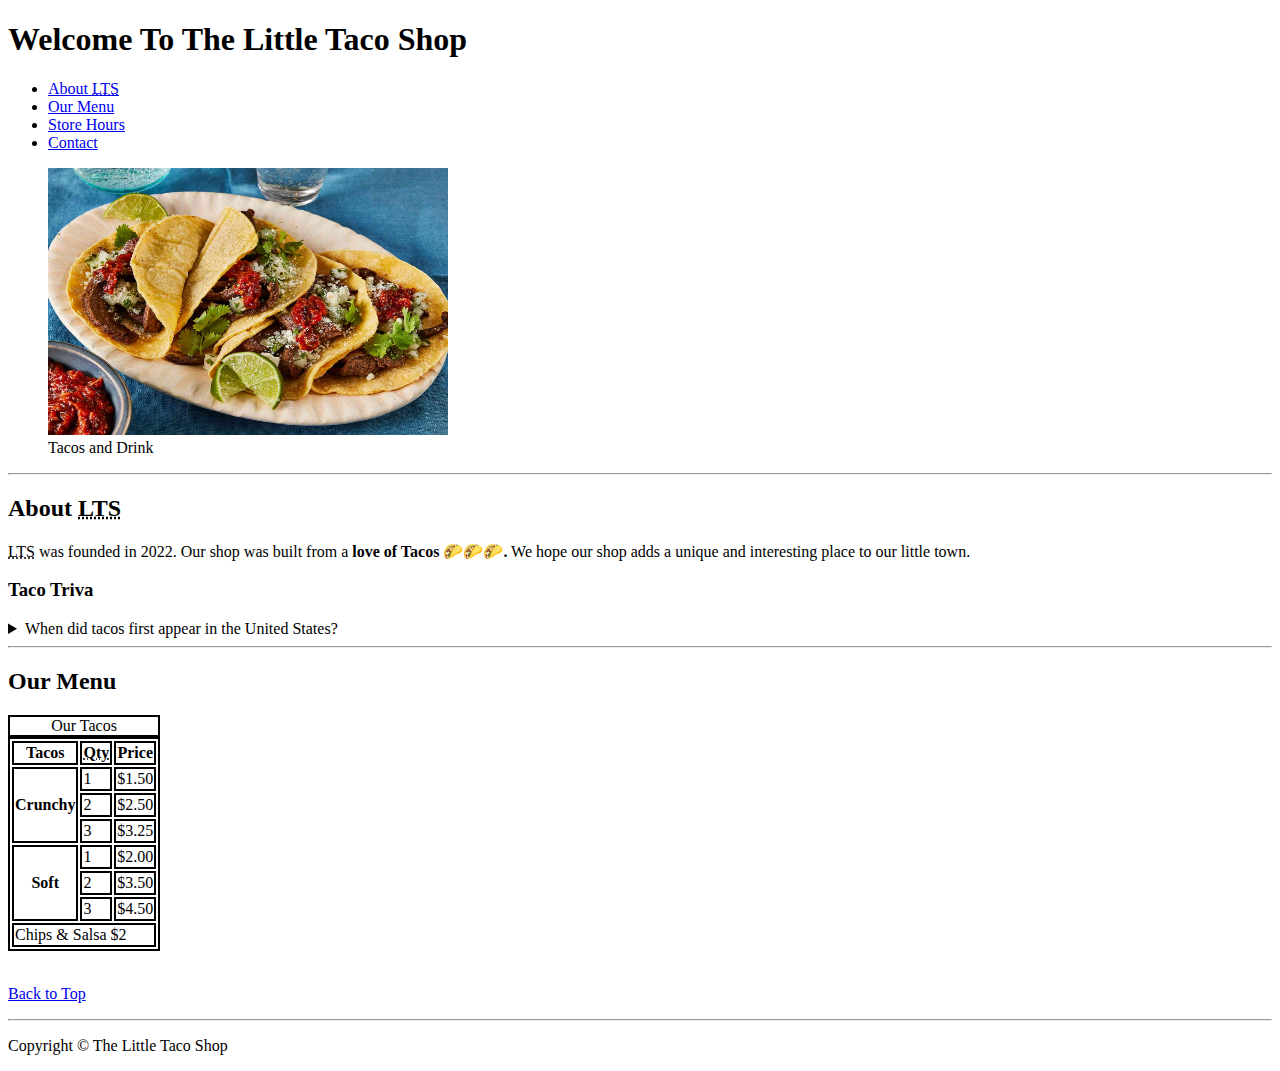
<file: html project/index.html>
<!DOCTYPE html>
<html lang="en">
  <head>
    <meta charset="UTF-8" />
    <meta name="viewport" content="width=device-width, initial-scale=1.0" />
    <title>The Little Taco Shop</title>
    <link rel="icon" href="images/favicon.png" type="image/x-icon" />
    <link rel="stylesheet" href="css/style.css" />
  </head>
  <body>
    <header>
      <h1>Welcome To The Little Taco Shop</h1>
      <nav>
        <ul>
          <li>
            <a href="#about"
              >About <abbr title="The Little Taco Shop">LTS</abbr></a
            >
          </li>
          <li>
            <a href="#menu">Our Menu</a>
          </li>
          <li>
            <a href="#hours.html">Store Hours</a>
          </li>
          <li>
            <a href="#contact.html">Contact</a>
          </li>
        </ul>
      </nav>
      <figure>
        <img
          src="images/70935-taqueria-style-tacos-mfs-3x2-35-9145991a0ef94ceb8be05ae8d6be4f0f.jpg"
          alt="Tacos and Drink"
          width="400"
          height="267"
        />
        <figcaption>Tacos and Drink</figcaption>
      </figure>
    </header>
    <hr />
    <main>
      <article id="about">
        <h2>About <abbr title="The Little Taco Shop">LTS</abbr></h2>
        <p>
          <abbr title="The Little Taco Shop">LTS</abbr> was founded in
          <time datetime="2022">2022</time>. Our shop was built from a
          <strong>love of Tacos 🌮🌮🌮.</strong> We hope our shop adds a unique
          and interesting place to our little town.
        </p>
        <aside>
          <h3>Taco Triva</h3>
          <details>
            <summary>When did tacos first appear in the United States?</summary>
            <p>
              Jeffery M. Pilcher, taco historian and proffesor of history at thr
              university of Minnesota, says the earliest mention of tacos in
              United States are in a newspaper from<time datetime="1905"
                >1905</time
              >. (Source:
              <cite
                ><a
                  href="https://www.smithsonianmag.com/arts-culture/where-did-the-taco-come-from-81228162/"
                  >Smithsonian magazine</a
                ></cite
              >)
            </p>
          </details>
        </aside>
      </article>
      <hr />
      <article id="menu">
        <h2>Our Menu</h2>
        <table>
          <caption>
            Our Tacos
          </caption>
          <thead>
            <tr>
              <th>Tacos</th>
              <th scope="col"><abbr title="Quantity">Qty</abbr></th>
              <th scope="col">Price</th>
            </tr>
          </thead>
          <tbody>
            <tr>
              <th scope="row" rowspan="3">Crunchy</th>
              <td>1</td>
              <td>$1.50</td>
            </tr>
            <tr>
              <td>2</td>
              <td>$2.50</td>
            </tr>
            <tr>
              <td>3</td>
              <td>$3.25</td>
            </tr>
            <tr>
              <th scope="row" rowspan="3">Soft</th>
              <td>1</td>
              <td>$2.00</td>
            </tr>
            <tr>
              <td>2</td>
              <td>$3.50</td>
            </tr>
            <tr>
              <td>3</td>
              <td>$4.50</td>
            </tr>
          </tbody>
          <tfoot>
            <tr>
              <td colspan="3">Chips &amp; Salsa $2</td>
            </tr>
          </tfoot>
        </table>
        <br />
        <p>
          <a href="#">Back to Top</a>
        </p>
      </article>
    </main>
    <hr />
    <footer>
      <p>Copyright &copy; The Little Taco Shop</p>
    </footer>
  </body>
</html>
</file>
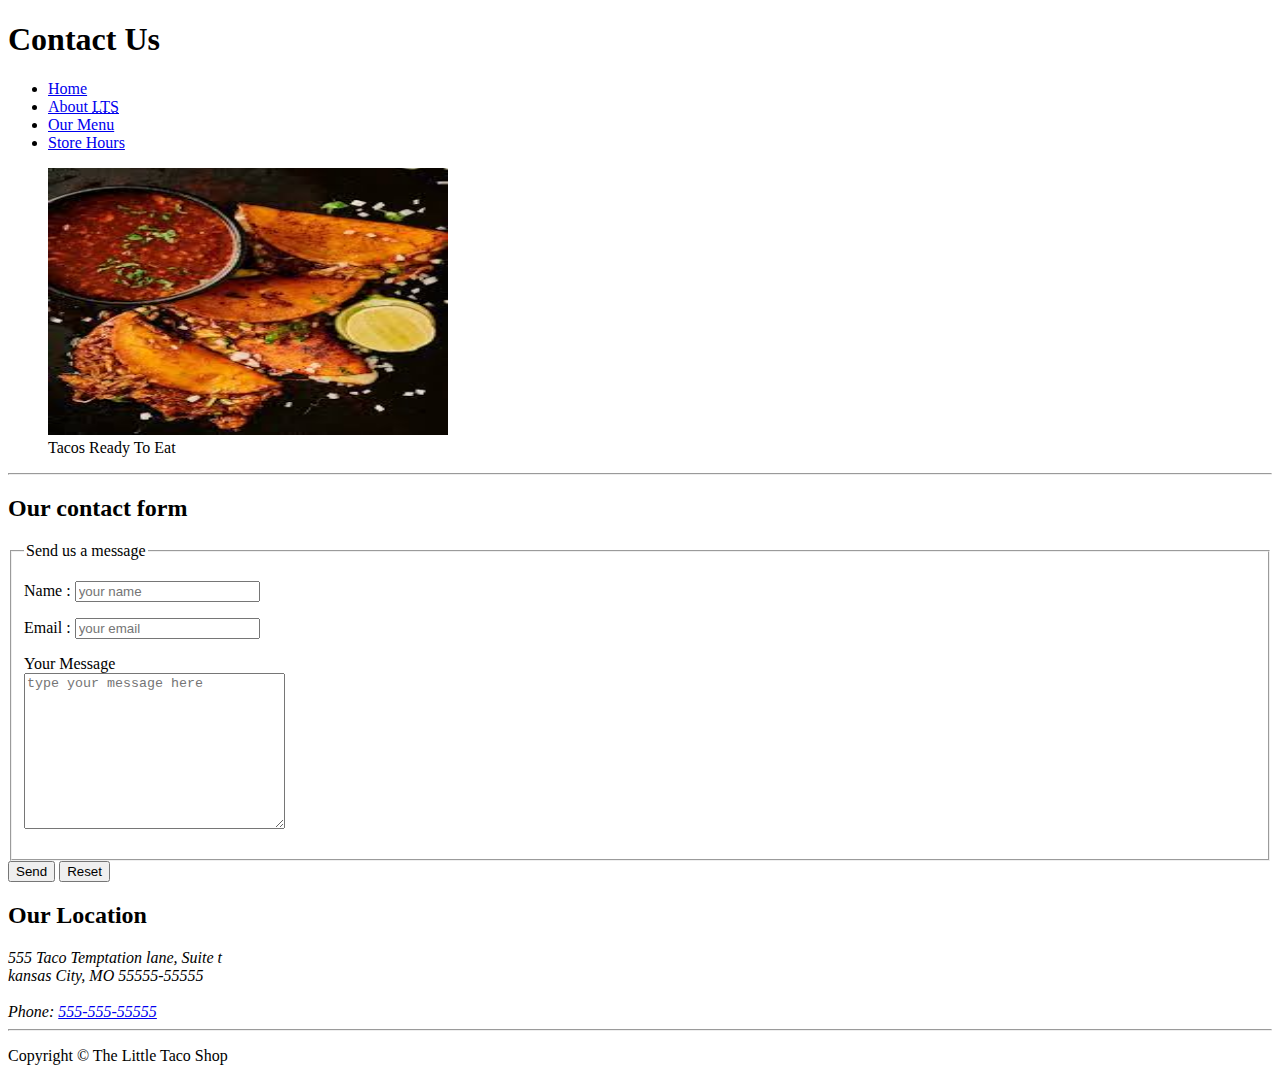
<file: html project/contact.html>
<!DOCTYPE html>
<html lang="en">
  <head>
    <meta charset="UTF-8" />
    <meta name="viewport" content="width=device-width, initial-scale=1.0" />
    <title>Contact us-LTS</title>
    <link rel="icon" href="images/favicon.png" type="image/x-icon" />
    <link rel="stylesheet" href="css/style.css" />
  </head>
  <body>
    <header>
      <h1>Contact Us</h1>
      <nav>
        <ul>
          <li>
            <a href="/">Home</a>
          </li>
          <li>
            <a href="/#about"
              >About <abbr title="The Little Taco Shop">LTS</abbr></a
            >
          </li>
          <li>
            <a href="#menu">Our Menu</a>
          </li>

          <li>
            <a href="/#hours.html">Store Hours</a>
          </li>
        </ul>
      </nav>
      <figure>
        <img
          src="images/download.jpg"
          alt="Little Taco SHop Tacos"
          width="400"
          height="267"
        />
        <figcaption>Tacos Ready To Eat</figcaption>
      </figure>
    </header>
    <hr />
    <main>
      <h2>Our contact form</h2>
      <section>
        <form action="https://httpbin.org/get" method="get">
          <fieldset>
            <legend>Send us a message</legend>
            <p>
              <label for="name">Name :</label>
              <input
                type="text"
                name="name"
                id="name"
                placeholder="your name"
                required
              />
            </p>
            <p>
              <label for="email">Email :</label>
              <input
                type="text"
                name="email"
                id="email"
                placeholder="your email"
                required
              />
            </p>
            <p>
              <label for="message">Your Message</label>
              <br />
              <textarea
                name="message"
                id="message"
                cols="30"
                rows="10"
                placeholder="type your message here"
              ></textarea>
            </p>
          </fieldset>
          <button type="submit">Send</button>
          <button type="reset">Reset</button>
        </form>
      </section>
      <section>
        <h2>Our Location</h2>
        <address>
          555 Taco Temptation lane, Suite t <br />
          kansas City, MO 55555-55555
          <br /><br />
          Phone: <a href="tel:+5555555555">555-555-55555</a>
        </address>
      </section>
    </main>
    <hr />
    <footer>
      <p>Copyright &copy; The Little Taco Shop</p>
    </footer>
  </body>
</html>
</file>
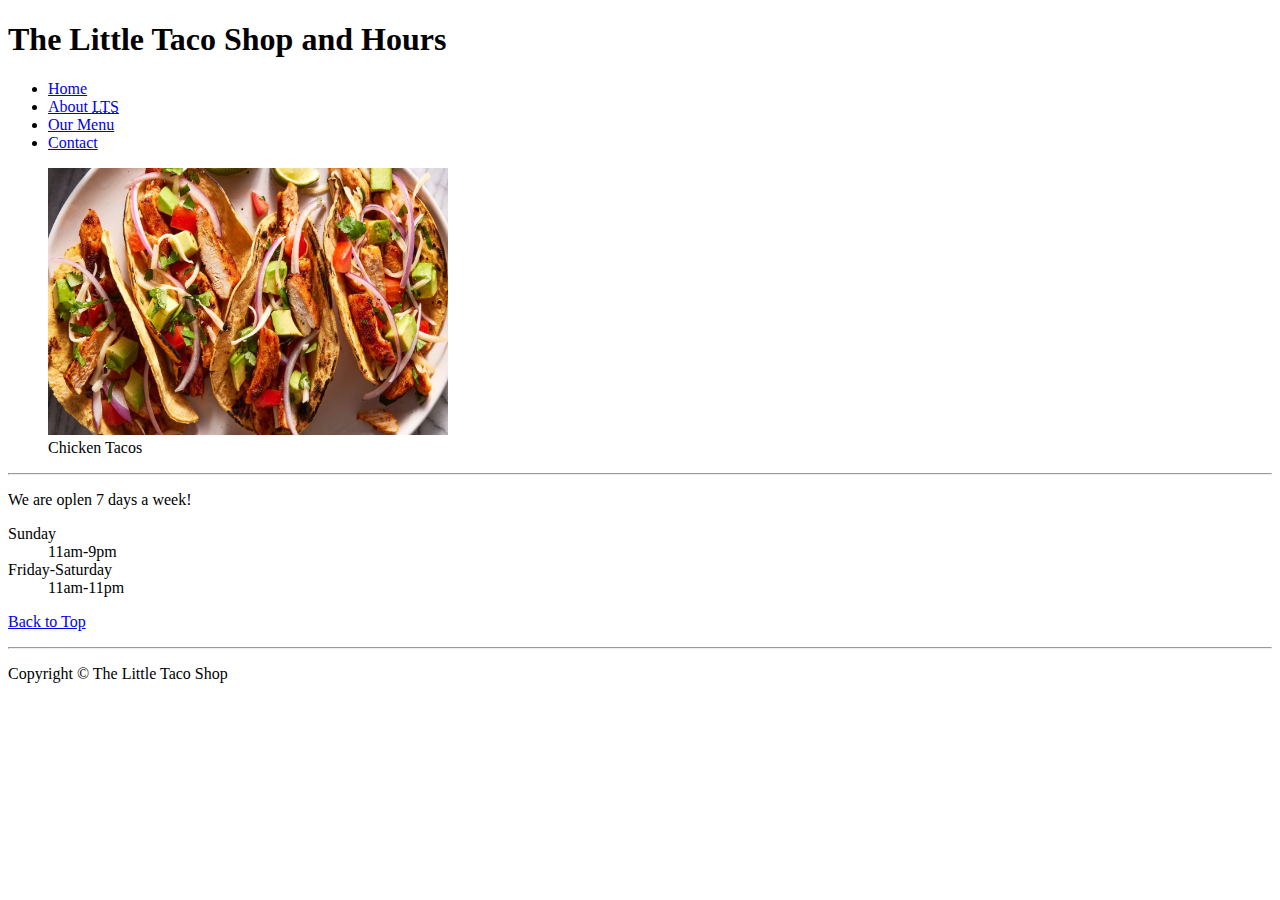
<file: html project/hours.html>
<!DOCTYPE html>
<html lang="en">
  <head>
    <meta charset="UTF-8" />
    <meta name="viewport" content="width=device-width, initial-scale=1.0" />
    <title>LTS Hours</title>
    <link rel="icon" href="images/favicon.png" type="image/x-icon" />
    <link rel="stylesheet" href="css/style.css" />
  </head>
  <body>
    <header>
      <h1>The Little Taco Shop and Hours</h1>
      <nav>
        <ul>
          <li>
            <a href="/">Home</a>
          </li>
          <li>
            <a href="/#about"
              >About <abbr title="The Little Taco Shop">LTS</abbr></a
            >
          </li>
          <li>
            <a href="#menu">Our Menu</a>
          </li>

          <li>
            <a href="/#contact.html">Contact</a>
          </li>
        </ul>
      </nav>
      <figure>
        <img
          src="images/chicken-tacos-index-659443ccdaac5.jpg"
          alt="Chicken Tacos"
          width="400"
          height="267"
        />
        <figcaption>Chicken Tacos</figcaption>
      </figure>
    </header>
    <hr />
    <main>
      <p>We are oplen 7 days a week!</p>
      <dl>
        <dt>Sunday</dt>
        <dd>11am-9pm</dd>
        <dt>Friday-Saturday</dt>
        <dd>11am-11pm</dd>
      </dl>
      <p>
        <a href="#">Back to Top</a>
      </p>
    </main>
    <hr />
    <footer>
      <p>Copyright &copy; The Little Taco Shop</p>
    </footer>
  </body>
</html>
</file>
<file: html project/css/style.css>
table,
th,
tr,
td,
caption {
  border: 2px solid black;
  padding: 0.5;
}
</file>
